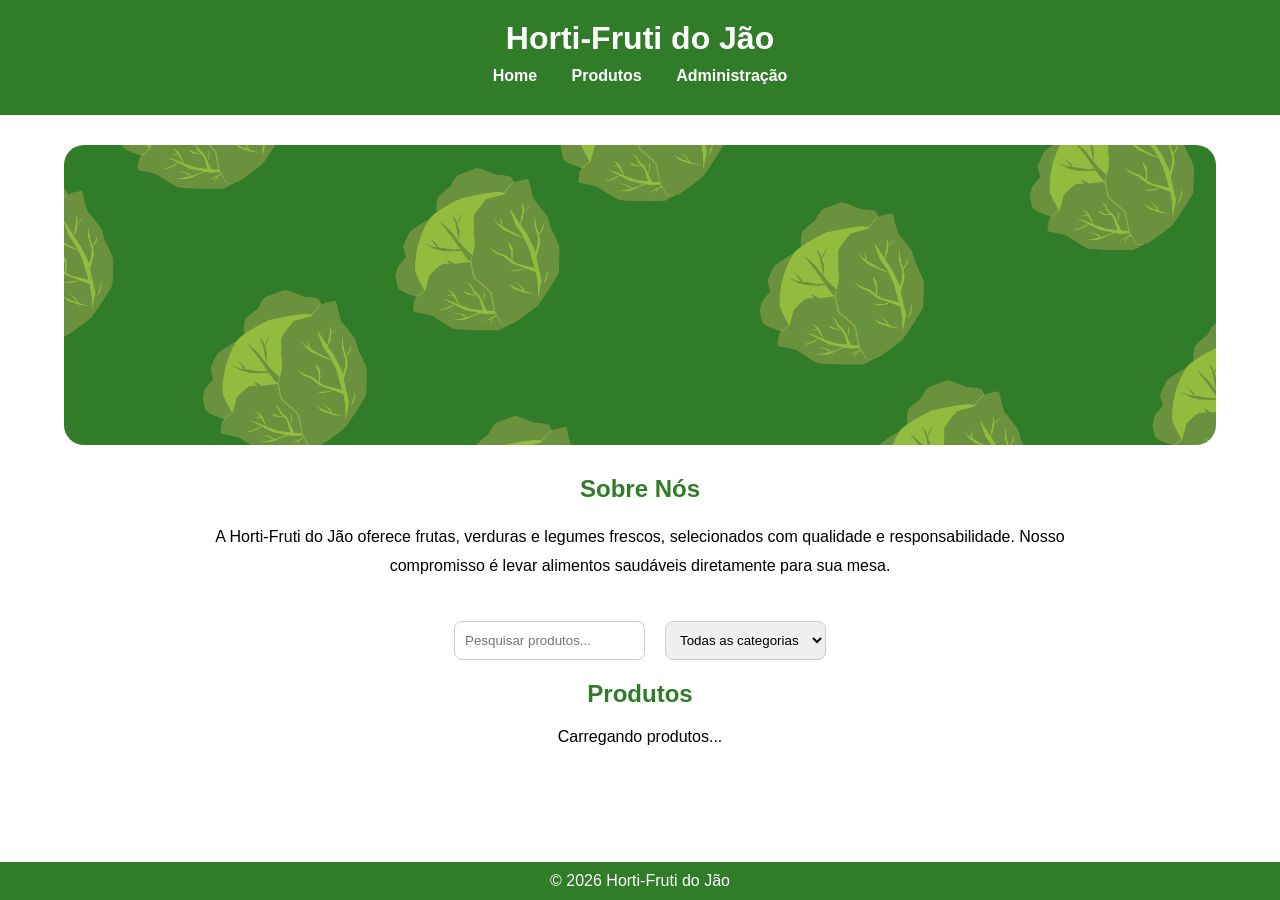
<file: index.html>
<!DOCTYPE html>
<html lang="pt-BR">

<head>
    <meta charset="UTF-8">
    <meta name="viewport" content="width=device-width, initial-scale=1.0">
    <link rel="stylesheet" href="./style.css">
    
    <script src="./javascript/script.js" defer></script>
    <title>Horti-Fruti do Jão</title>
</head>

<body>

    <header>
        <h1>Horti-Fruti do Jão</h1>

        <nav>
            <a href="./index.html">Home</a>
            <a href="./index.html#catalogo">Produtos</a>
            <a href="./admin.html">Administração</a>
        </nav>
    </header>

    <main>

        <!-- Banner -->
        <section id="banner">
            <img src="./assets/banner/Banner.png" alt="banner verde com desenhos de repolhos">
        </section>

        <!-- Sobre Nós -->
        <h2 class="info">Sobre Nós</h2>
        <section id="sobre-nos">
            <p>
                A Horti-Fruti do Jão oferece frutas, verduras e legumes frescos, selecionados com qualidade e
                responsabilidade. Nosso compromisso é levar alimentos saudáveis diretamente para sua mesa.
            </p>
        </section>

        <!-- Filtros -->
        <section id="filtros">
            <input type="text" id="pesquisa" placeholder="Pesquisar produtos...">

            <select id="categoria">
                <option value="">Todas as categorias</option>
                <option value="fruta">Frutas</option>
                <option value="verdura">Verduras</option>
                <option value="legume">Legumes</option>
                <option value="tubérculo">Tubérculos</option>
            </select>
        </section>

        <!-- Catálogo usando JavaScript -->
        <section id="catalogo">

            <h2 class="info">Produtos</h2>
            <div id="produtos">
                <p class="carregando">Carregando produtos...</p>
            </div>

        </section>

    </main>

    <footer>
        <p>© 2026 Horti-Fruti do Jão</p>
    </footer>


    <!-- Modal -->
    <div id="modal" class="modal">

        <div class="modal-conteudo">

            <span id="fechar-modal">&times;</span>

            <h2 class="info">Detalhes do Produto</h2>

            <img id="modal-imagem">

            <div class="container-info">
                <h2 id="modal-nome"></h2>
                <p id="modal-categoria"></p>
                <p id="modal-unidade"></p>
                <p id="modal-preco"></p>
                <p id="modal-quantidade"></p>
                <p id="modal-status"></p>
                <p id="modal-descricao"></p>
            </div>
        </div>

    </div>

</body>

</html>
</file>
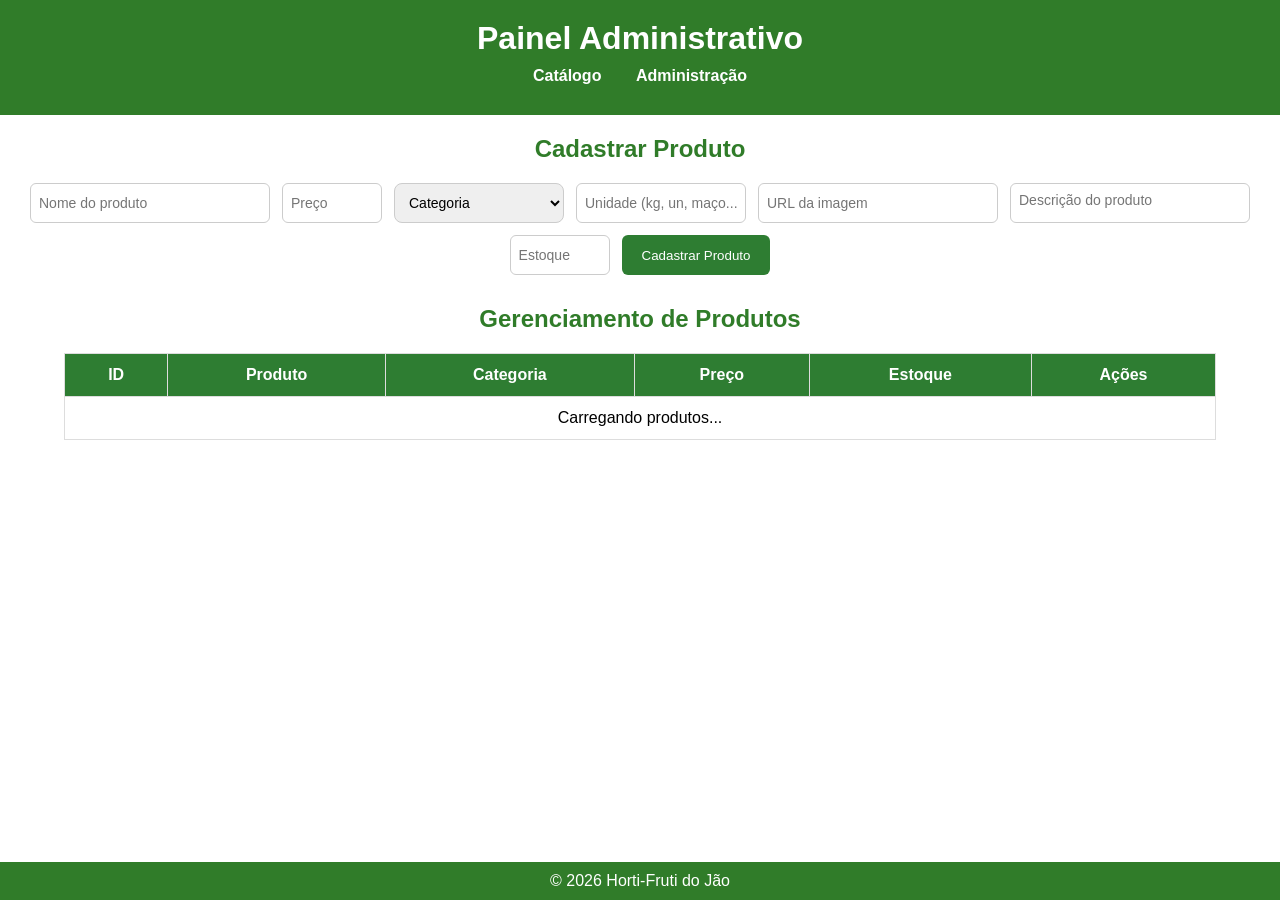
<file: admin.html>
<!DOCTYPE html>
<html lang="pt-BR">
<head>
    <meta charset="UTF-8">
    <meta name="viewport" content="width=device-width, initial-scale=1.0">
    <title>Administração - Horti-Fruti do Jão</title>

    <link rel="stylesheet" href="./style.css">

    <script src="./javascript/admin.js" defer></script>
</head>
<body>

    <header>
        <h1>Painel Administrativo</h1>

        <nav>
            <a href="./index.html">Catálogo</a>
            <a href="./admin.html">Administração</a>
        </nav>
    </header>

    <main>

        <section id="cadastro-produto">

            <h2 class="info">Cadastrar Produto</h2>

            <form class="form-produto">

                <input
                    id="nome"
                    class="campo-grande"
                    type="text"
                    placeholder="Nome do produto"
                >

                <input
                    id="preco"
                    class="campo-pequeno"
                    type="number"
                    step="0.01"
                    placeholder="Preço"
                >

                <select id="categoria" class="campo-medio">
                    <option value="">Categoria</option>
                    <option value="Fruta">Fruta</option>
                    <option value="Verdura">Verdura</option>
                    <option value="Legume">Legume</option>
                    <option value="Tubérculo">Tubérculo</option>
                </select>

                <input
                    id="unidade"
                    class="campo-medio"
                    type="text"
                    placeholder="Unidade (kg, un, maço...)"
                >

                <input
                    id="imagem"
                    class="campo-grande"
                    type="text"
                    placeholder="URL da imagem"
                >

                <textarea
                    id="descricao"
                    placeholder="Descrição do produto"
                ></textarea>

                <input
                    id="estoque"
                    class="campo-pequeno"
                    type="number"
                    placeholder="Estoque"
                >

                <button type="submit" class="btn-cadastrar">
                    Cadastrar Produto
                </button>

            </form>

        </section>

        <section id="lista-produtos">

            <h2 class="info">Gerenciamento de Produtos</h2>

            <table>

                <thead>
                    <tr>
                        <th>ID</th>
                        <th>Produto</th>
                        <th>Categoria</th>
                        <th>Preço</th>
                        <th>Estoque</th>
                        <th>Ações</th>
                    </tr>
                </thead>

            <!-- Adição dos produtos usando JavaScript -->
                <tbody id="tbody-produtos">
                        <tr>
                            <td colspan="6" class="carregando">
                                Carregando produtos...
                            </td>
                        </tr>
                </tbody>

            </table>

        </section>

    </main>

    <footer>
        <p>© 2026 Horti-Fruti do Jão</p>
    </footer>


</body>
</html>
</file>
<file: style.css>
*{
    margin: 0;
    padding: 0;
    box-sizing: border-box;
}

:root{
    --primary-color: #307c29;
    --secondary-color: #2ecc71;
    --font-family: 'Arial', sans-serif;
}

html {
    scroll-behavior: smooth;
}

body {
    font-family: var(--font-family);
    min-height: 100vh;
    display: flex;
    flex-direction: column;
}

main {
    flex: 1;
}

header{
    background-color: var(--primary-color);
    color: white;
    padding: 20px;
    text-align: center;
}

nav{
    padding: 10px 0;
    text-align: center;
    gap: 15px;
}

nav a{
    color: white;
    text-decoration: none;
    margin: 0 15px;
    font-weight: bold;
}

nav a:hover{
    text-decoration: underline;
}

#banner{
    display: flex;
    justify-content: center;
    margin: 30px 0;
}

#banner img{
    width: 90%;
    max-height: 300px;
    object-fit: cover;

    border-radius: 20px;
}

#sobre-nos{
    max-width: 900px;
    margin: 0 auto 40px auto;
    padding: 0 20px;
}

#sobre-nos p{
    text-align: center;
    line-height: 1.8;
}

#filtros{
    display: flex;
    justify-content: center;
    gap: 20px;
    margin: 20px;
}

#pesquisa,
#categoria{
    padding: 10px;
    border-radius: 8px;
    border: 1px solid #ccc;
}

.info {
    text-align: center;
    margin: 20px 0;
    font-size: 24px;
    color: var(--primary-color);
}

#produtos{
    display: flex;
    flex-wrap: wrap;
    gap: 20px;
    justify-content: center;
}

.card{
    width: 210px;
    border: 1px solid #ddd;
    border-radius: 10px;
    padding: 10px;
    background-color: white;
}

.imagem-produto{
    width: 100%;
    height: 180px;
    object-fit: contain;
}

.modal{
    display: none;
    position: fixed;
    inset: 0;
    background-color: rgba(0,0,0,0.5);
    justify-content: center;
    align-items: center;
}

.modal-conteudo{
    background-color: white;
    padding: 20px;
    border-radius: 10px;
    width: 400px;
    max-width: 90%;
}

#modal-imagem{
    width: 100%;
    height: 250px;
    object-fit: contain;
    display: block;
    margin: 0 auto;
}

#fechar-modal{
    float: right;
    font-weight: bold;
    cursor: pointer;
    font-size: 28px;
}

.preco {
    color: var(--secondary-color);
    font-weight: bold;
    font-size: 20px;
}

#modal-nome{
    color: var(--primary-color);
}

.container-info {
    display: flex;
    flex-direction: column;
    gap: 10px;
}

.card:hover{
    transform: scale(1.05);
    transition: transform 0.3s ease;
    cursor: pointer;
    box-shadow: 0 4px 8px rgba(0, 0, 0, 0.2);
}

footer{
    background-color: var(--primary-color);
    color: white;
    text-align: center;
    padding: 10px 0;
    bottom: 0;
    margin-top: 30px;
    width: 100%;
}


/* Página do Admin */

.form-produto {
    display: flex;
    flex-wrap: wrap;
    gap: 12px;
    justify-content: center;
    align-items: center;
    margin-bottom: 30px;
}

.form-produto input,
.form-produto select,
.form-produto textarea {
    padding: 8px;
    border: 1px solid #ccc;
    border-radius: 6px;
    font-size: 14px;
    font-family: inherit;
    box-sizing: border-box;
}

/* Tamanhos dos campos */
.campo-grande {
    width: 240px;
    height: 40px;
}

.campo-medio {
    width: 170px;
    height: 40px;
}

.campo-pequeno {
    width: 100px;
    height: 40px;
}

#descricao {
    width: 240px;
    height: 40px;
    padding: 8px;
    box-sizing: border-box;
    resize: none;
}

/* Botão cadastrar */
.btn-cadastrar {
    height: 40px;
    padding: 0 20px;
    background-color: #2e7d32;
    color: white;
    border: none;
    border-radius: 6px;
    cursor: pointer;
    transition: 0.2s;
}

.btn-cadastrar:hover {
    background-color: #256728;
    transform: scale(1.05);
    transition: 0.2s;
}

/* Tabela */
table {
    width: 90%;
    margin: 20px auto;
    border-collapse: collapse;
}

th,
td {
    padding: 12px;
    border: 1px solid #ddd;
    text-align: center;
}

th {
    background-color: #2e7d32;
    color: white;
}

/* Botões da tabela */
.btn-acao {
    height: 40px;
    padding: 0 20px;
    background-color: #2e7d32;
    color: white;
    border: none;
    border-radius: 6px;
    cursor: pointer;
    transition: 0.2s;
}

#btn-editar:hover {
    background-color: #1976d2;
    transform: scale(1.05);
    transition: 0.2s;
}

#btn-excluir:hover {
    background-color: #d32f2f;
    transform: scale(1.05);
    transition: 0.2s;
}


/* =======================
   RESPONSIVIDADE
======================= */
@media (max-width: 768px){

    /* Header */
    header h1{
        font-size: 1.8rem;
    }

    nav{
        display: flex;
        flex-direction: column;
        gap: 10px;
    }

    nav a{
        margin: 0;
    }

    /* Banner */
    #banner img{
        width: 95%;
        max-height: 200px;
    }

    /* Sobre nós */
    #sobre-nos{
        padding: 0 15px;
    }

    /* Filtros */
    #filtros{
        flex-direction: column;
        align-items: center;
    }

    #pesquisa,
    #categoria{
        width: 90%;
        max-width: 400px;
    }

    /* Cards */
    #produtos{
        padding: 0 10px;
    }

    .card{
        width: 100%;
        max-width: 320px;
    }

    /* Modal */
    .modal-conteudo{
        width: 95%;
        padding: 15px;
    }

    #modal-imagem{
        height: 180px;
    }

    /* Formulário Admin */
    .form-produto{
        flex-direction: column;
        align-items: center;
    }

    .campo-grande,
    .campo-medio,
    .campo-pequeno,
    #descricao{
        width: 95%;
        max-width: 400px;
    }

    #categoria{
        width: 95%;
        max-width: 400px;
    }

    #descricao{
        height: 80px;
    }

    .btn-cadastrar{
        width: 95%;
        max-width: 400px;
    }

    /* Responsividade da tabela do admin */
    #lista-produtos {
        overflow-x: auto;
    }

    table {
        min-width: 700px;
    }

   td:last-child{
        display: flex;
        flex-direction: column;
        gap: 5px;
    }

    .btn-acao{
        width: 100%;
        height: 35px;
        font-size: 12px;
    }
}
</file>
